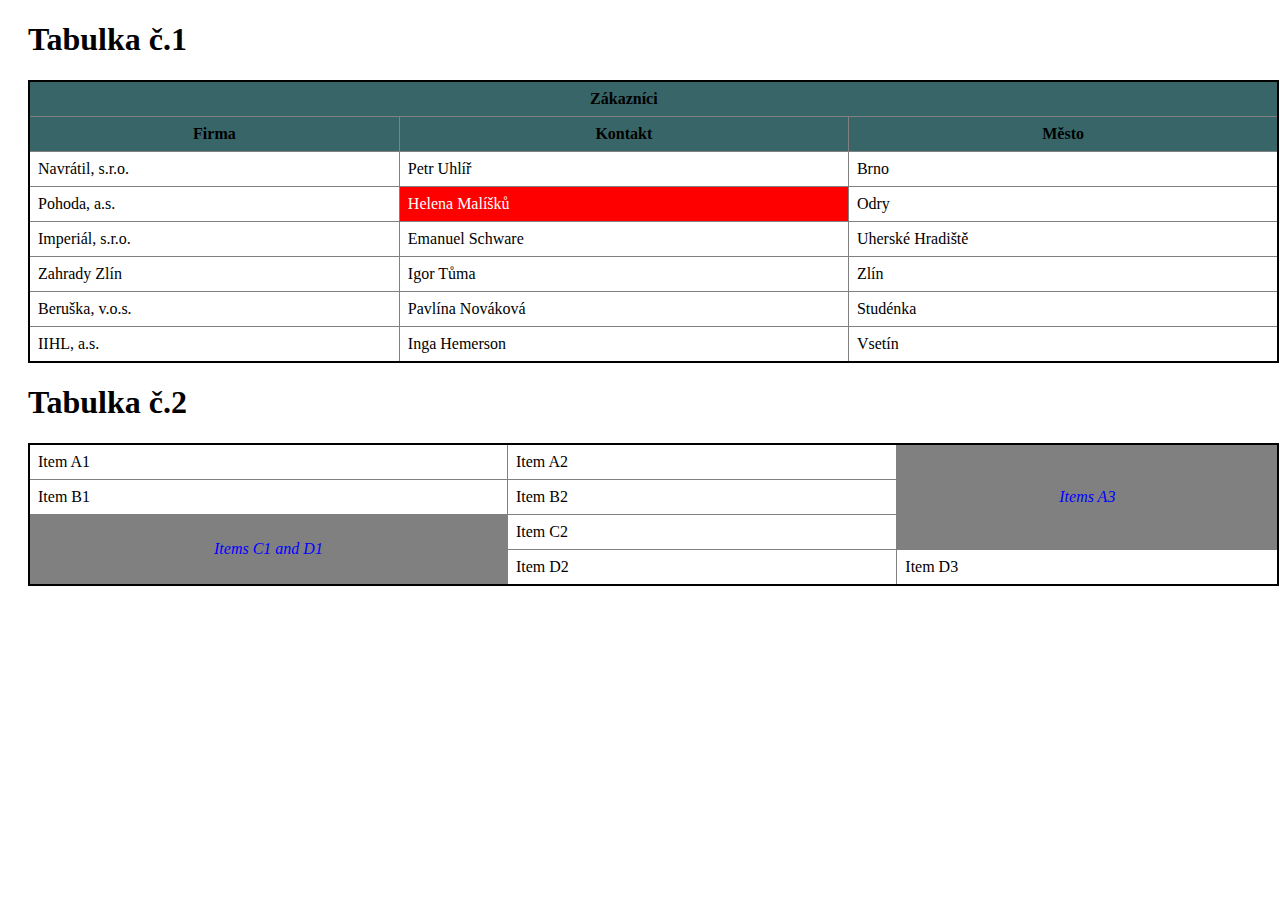
<file: index.html>
<!DOCTYPE html>
<html lang="en">
<head>
    <meta charset="UTF-8">
    <meta http-equiv="X-UA-Compatible" content="IE=edge">
    <meta name="viewport" content="width=device-width, initial-scale=1.0">
    <title>Document</title>
    <link rel="stylesheet" href="style.css">
</head>
<body>
    <h1>Tabulka č.1</h1>
    <table>
        
        <tr id="prvni">
            <th><th>Zákazníci</th><th></th></th>
            
            
        </tr>
        
        <tr id="druhy">
            <th>Firma</th>
            <th>Kontakt</th>
            <th>Město</th>
        </tr>
       
        <tr>
            <td>Navrátil, s.r.o.</td>
            <td>Petr Uhlíř</td>
            <td>Brno</td>
        </tr>
        <tr>
            <td>Pohoda, a.s.</td>
            <td id="helena">Helena Malíšků</td>
            <td>Odry</td>
        </tr>
        <tr>
            <td>Imperiál, s.r.o.</td>
            <td>Emanuel Schware</td>
            <td>Uherské Hradiště</td>
        </tr>
        <tr>
            <td>Zahrady Zlín</td>
            <td>Igor Tůma</td>
            <td>Zlín</td>
        </tr>
        <tr>
            <td>Beruška, v.o.s.</td>
            <td>Pavlína Nováková</td>
            <td>Studénka</td>
        </tr>
        <tr>
            <td>IIHL, a.s.</td>
            <td>Inga Hemerson</td>
            <td>Vsetín</td>
        </tr>
    </tr>
    </table>
    <h1>Tabulka č.2</h1>
    <table id="i2">
        <tr >
            <td>Item A1</td>
            <td class="mid">Item A2</td>
            <td id="a3" rowspan="3">Items A3</td>
        </tr>
        <tr>
            <td>Item B1</td>
            <td class="mid">Item B2</td>
            
        </tr>
        <tr>
            <td id="c1" rowspan="2">Items C1 and D1</td>
            <td class="mid">Item C2</td>
            
        </tr>
        <tr>
            <td class="mid">Item D2</td>
            <td>Item D3</td>
        </tr>
    </table>
</body>
</html>
</file>
<file: style.css>
html {
    scroll-behavior: smooth;
}

/*body {
    padding: 0%;
    margin: 0%;
    
}*/

h1 {
    margin-left: 20px;
}

table {
    border: solid 2px black;
    margin: 20px;
    padding: 0%;
    border-collapse: collapse;
    width: 99%;
}

th, td{
    border:1px solid gray;
    color: black;
    padding: 8px;
    transition: 0.3s;
    margin: 0%;
}

#prvni th {
    border: solid 0px ;
    background-color: rgb(56, 102, 104);
}



#druhy {
    border: solid 1px gray;
    background-color: rgb(56, 102, 104);
}

#helena {
    background-color: red;
    color: white;
}

#i2 td {
    padding-right: 75px;
}


#a3, #c1 {
    border: none;
    font-style: italic;
    color: blue;
    background-color: gray;
    padding-left: 75px;
    position: unset;
    text-align: center;
}

#i2 .mid  {
    padding-right: 150px;
}
</file>
